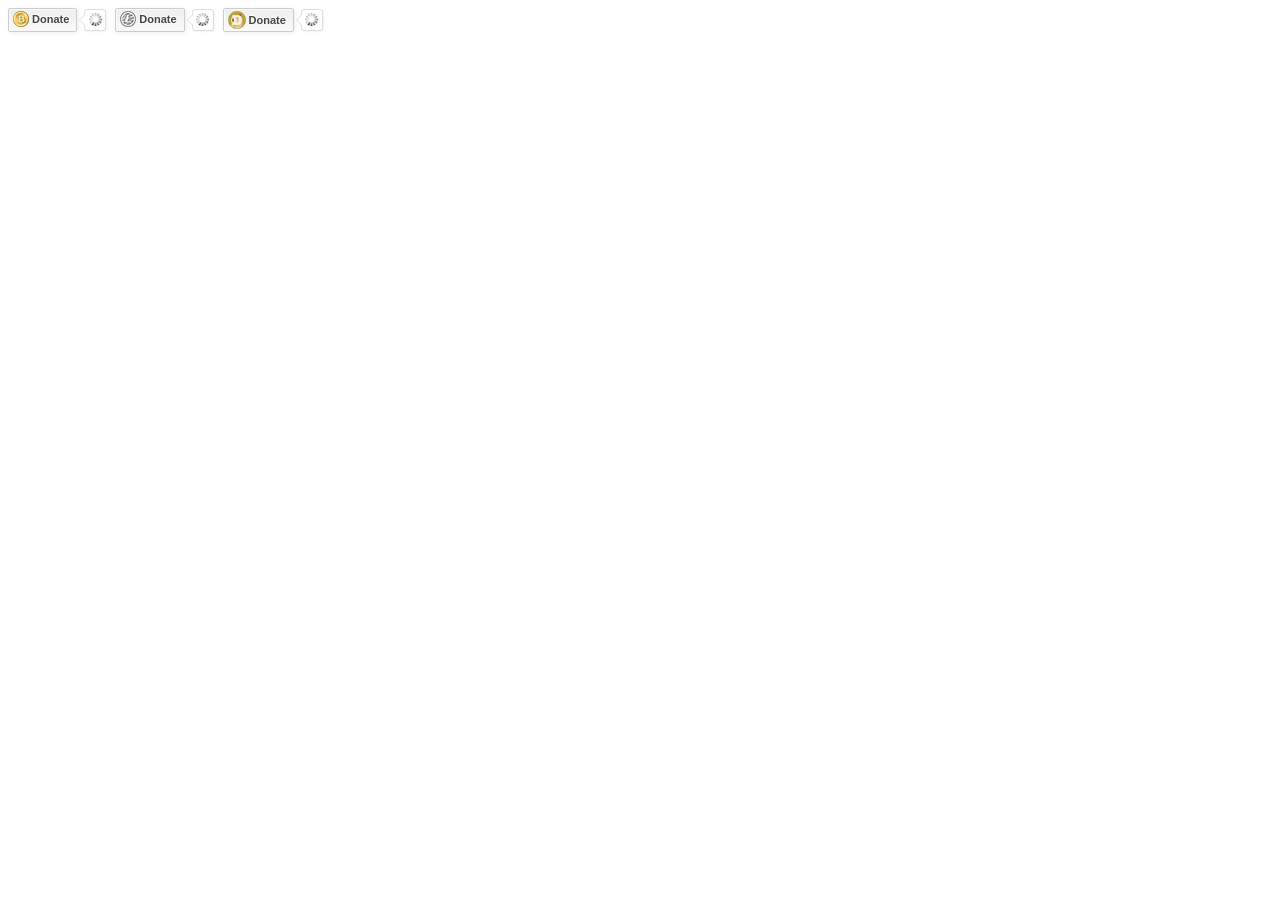
<file: code-sample.html>
<!doctype html>
<html lang="en">
<body>
	<script src="coin.js"></script>
	<script>
	CoinWidgetCom.go({
		/* make sure you update the wallet_address or you will not get your donations */
		wallet_address: "LY1L6M6yG26b4sRkLv4BbkmHhPn8GR5fFm"

		, currency: "bitcoin"
		, counter: "count"
		, alignment: "bl"
		, qrcode: true
		, auto_show: false
		, lbl_button: "Donate"
		, lbl_address: "Donate Bitcoins to this Address:"
		, lbl_count: "donations"
		, lbl_amount: "BTC"
		, amount: "show"
 		, milli: true
	});
	</script>

	<script>
	CoinWidgetCom.go({
		/* make sure you update the wallet_address or you will not get your donations */
		wallet_address: "LSDfnNqDn9U3fa4UNTkenfePqdt9JSTopt"

		, currency: "litecoin"
		, counter: "count"
		, alignment: "bl"
		, qrcode: true
		, auto_show: false
		, lbl_button: "Donate"
		, lbl_address: "Donate Litecoins to this Address:"
		, lbl_count: "donations"
		, lbl_amount: "LTC"
	});
	</script>

	<script>
	CoinWidgetCom.go({
		/* make sure you update the wallet_address or you will not get your donations */
		wallet_address: "DE1M61so1Agsx2wLhsKw474Pbq4c7T72Vi"

		, currency: "dogecoin"
		, counter: "count"
		, alignment: "bl"
		, qrcode: true
		, auto_show: false
		, lbl_button: "Donate"
		, lbl_address: "Donate Dogecoins to this Address:"
		, lbl_count: "donations"
		, lbl_amount: "DOGE"
	});
	</script>

	<!--
		MIT License (MIT)

		Copyright (c) 2013 http://coinwidget.com/ 
		Copyright (c) 2013 http://scotty.cc/
		Copyright (c) 2014 http://www.alvinhkh.com/

		Permission is hereby granted, free of charge, to any person obtaining a copy
		of this software and associated documentation files (the "Software"), to deal
		in the Software without restriction, including without limitation the rights
		to use, copy, modify, merge, publish, distribute, sublicense, and/or sell
		copies of the Software, and to permit persons to whom the Software is
		furnished to do so, subject to the following conditions:

		The above copyright notice and this permission notice shall be included in
		all copies or substantial portions of the Software.

		THE SOFTWARE IS PROVIDED "AS IS", WITHOUT WARRANTY OF ANY KIND, EXPRESS OR
		IMPLIED, INCLUDING BUT NOT LIMITED TO THE WARRANTIES OF MERCHANTABILITY,
		FITNESS FOR A PARTICULAR PURPOSE AND NONINFRINGEMENT. IN NO EVENT SHALL THE
		AUTHORS OR COPYRIGHT HOLDERS BE LIABLE FOR ANY CLAIM, DAMAGES OR OTHER
		LIABILITY, WHETHER IN AN ACTION OF CONTRACT, TORT OR OTHERWISE, ARISING FROM,
		OUT OF OR IN CONNECTION WITH THE SOFTWARE OR THE USE OR OTHER DEALINGS IN
		THE SOFTWARE.
	-->
</body>
</html>
</file>
